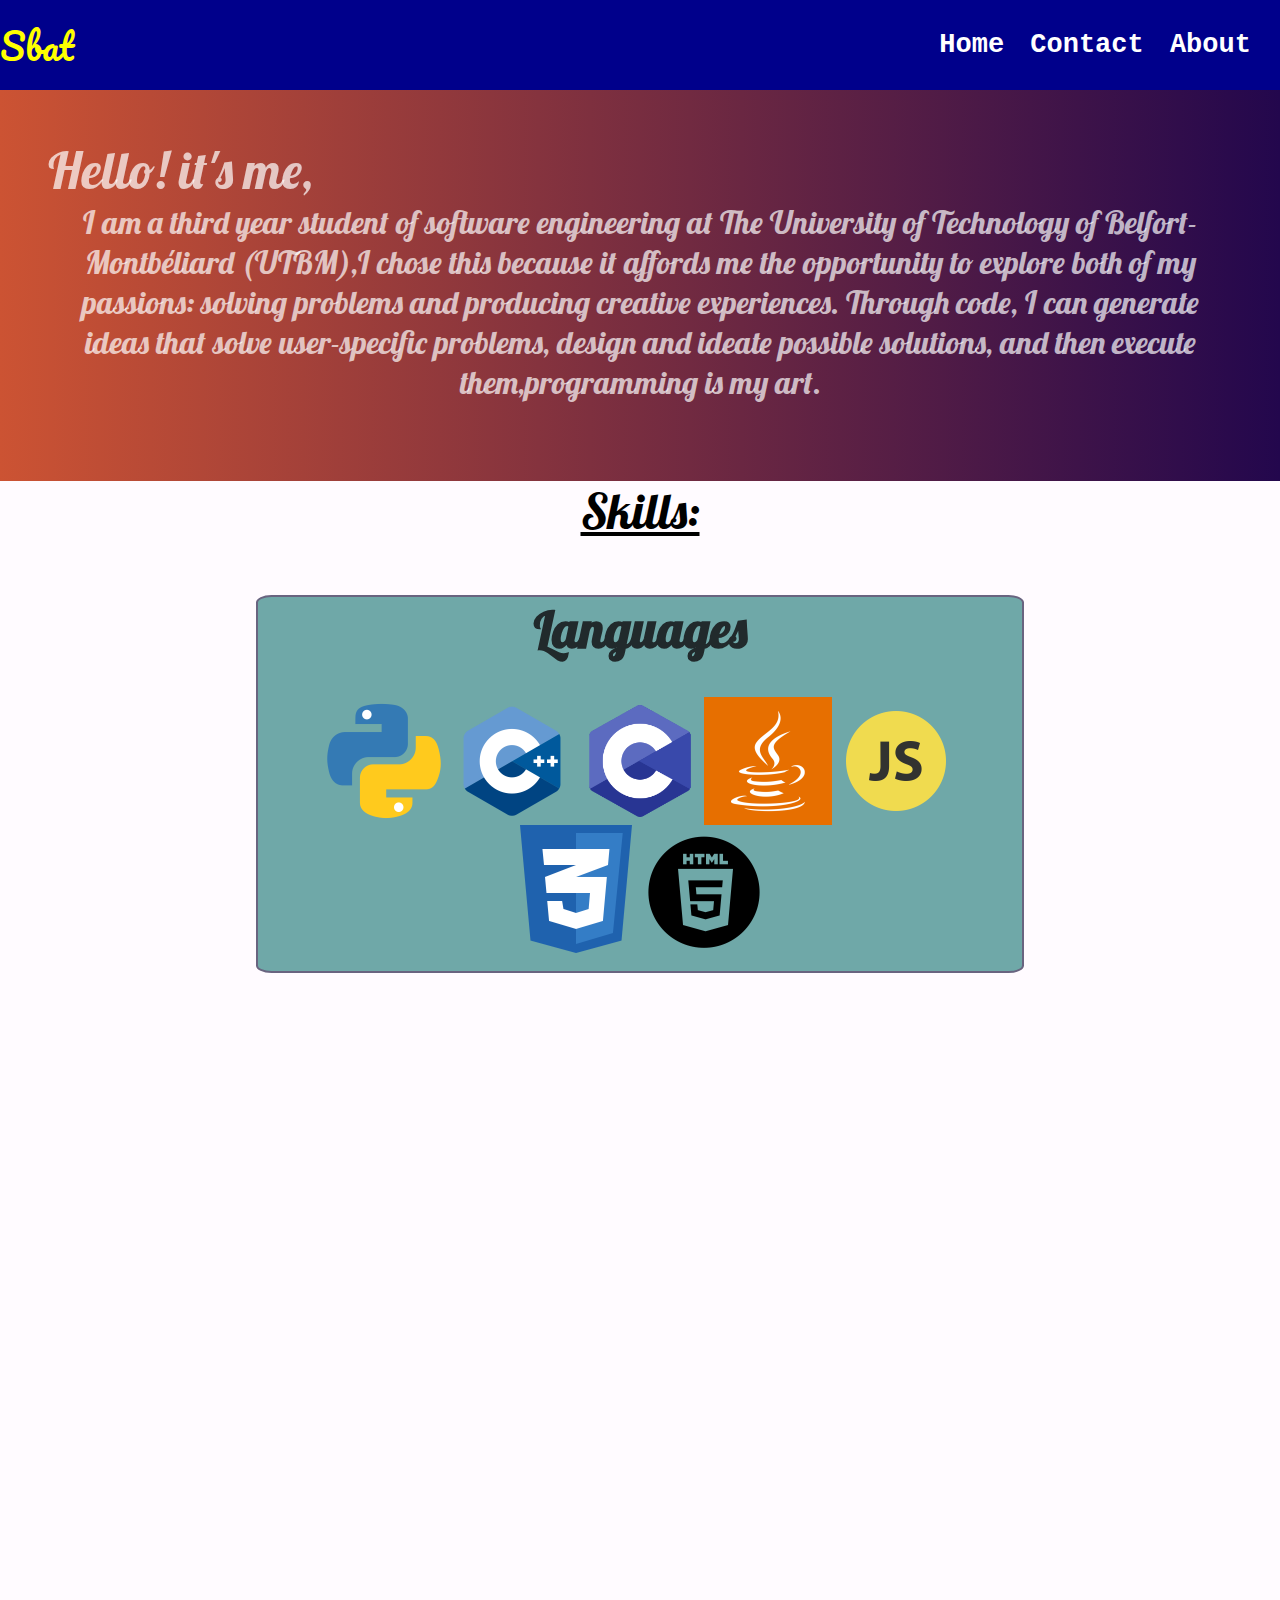
<file: index.html>
<!DOCTYPE html>
<html lang="en">
<head>
    <meta charset="UTF-8">
    <meta http-equiv="X-UA-Compatible" content="IE=edge">
    <meta name="viewport" content="width=device-width, initial-scale=1.0">
    <title>saad sbat</title>
    <link rel="stylesheet" href="style/style.css">
    <link rel="preconnect" href="https://fonts.googleapis.com">
    <link rel="preconnect" href="https://fonts.googleapis.com">
    <link rel="preconnect" href="https://fonts.gstatic.com" crossorigin>
    <link href="https://fonts.googleapis.com/css2?family=Anton&family=Dancing+Script:wght@700&family=Pacifico&family=Source+Code+Pro:ital,wght@1,600&display=swap" rel="stylesheet">
    <link rel="preconnect" href="https://fonts.googleapis.com">
    <link rel="preconnect" href="https://fonts.gstatic.com" crossorigin>
    <link href="https://fonts.googleapis.com/css2?family=Lobster&display=swap" rel="stylesheet">
</head>

<body>
    <nav class="nav-bar">
        <div class="logo">Sbat</div>
        <ul class="div-links">
            <!-- <tr> -->
                <li><a href="home.html" target="_blank">Home</a></td>
                    <li><a href="contact.html" target="_blank">Contact</a></td>
                        <li><a href="about.html" target="_blank">About</a></td>
                            <!-- </tr> -->
        </ul> 
                        
    </nav>
    <div class="main">
        <div class="div-intro">                
            <!-- <img src="img.jpg" class="img-me"> -->
            <span class="mini-title span-question">Hello! it's me,</span><br>
            <p>I am a third year student of software engineering at The University of Technology of Belfort-Montbéliard (UTBM),I chose this because it affords me the opportunity to explore both of my passions: solving problems and producing creative experiences. Through code, I can generate ideas that solve user-specific problems,
             design and ideate possible solutions, and then execute them,programming is my art.</p> 
        </div>
        <div class="div-abilities"> 
            <p class="mini-title skills-title">Skills:</p>
            <br><br><br>
            <div class="skill-block">
                <h3 class="mini-title ability-title">Languages</h3>
                <div class="div-blocks">
                    <img src="images/python_icon.png" class="img-prog">
                    <img src="images/c_plus_logo.png"  class="img-prog">
                    <img src="images/c_logo.png"  class="img-prog">
                    <img src="images/java_logo.png"  class="img-prog">
                    <img src="images/javascript_logo.png"class="img-prog">
                    <img src="images/css_logo.png" class="img-prog">
                    <img src="images/html_5_logo.png"  class="img-prog">
            </div>


                <!-- <div>
                    <p>IA<br></p>
                    <ul>
                        <li> CST </li>
                        <li>game theory</li>

                    </ul>
                </div>
                <div>
                    <p> Data Structures and Algorithms</p>
                    <ul>
                        <li> CST </li>
                        <li>game theory</li>
                    </ul>
                </div>
                <div>
                    <p>
                        OOP
                    </p>
                    <ul>
                        <li> CST </li>
                        <li>game theory</li>
                    </ul>
                </div> -->

            </div>
        </div>
    </div>
</body>
</html>
</file>
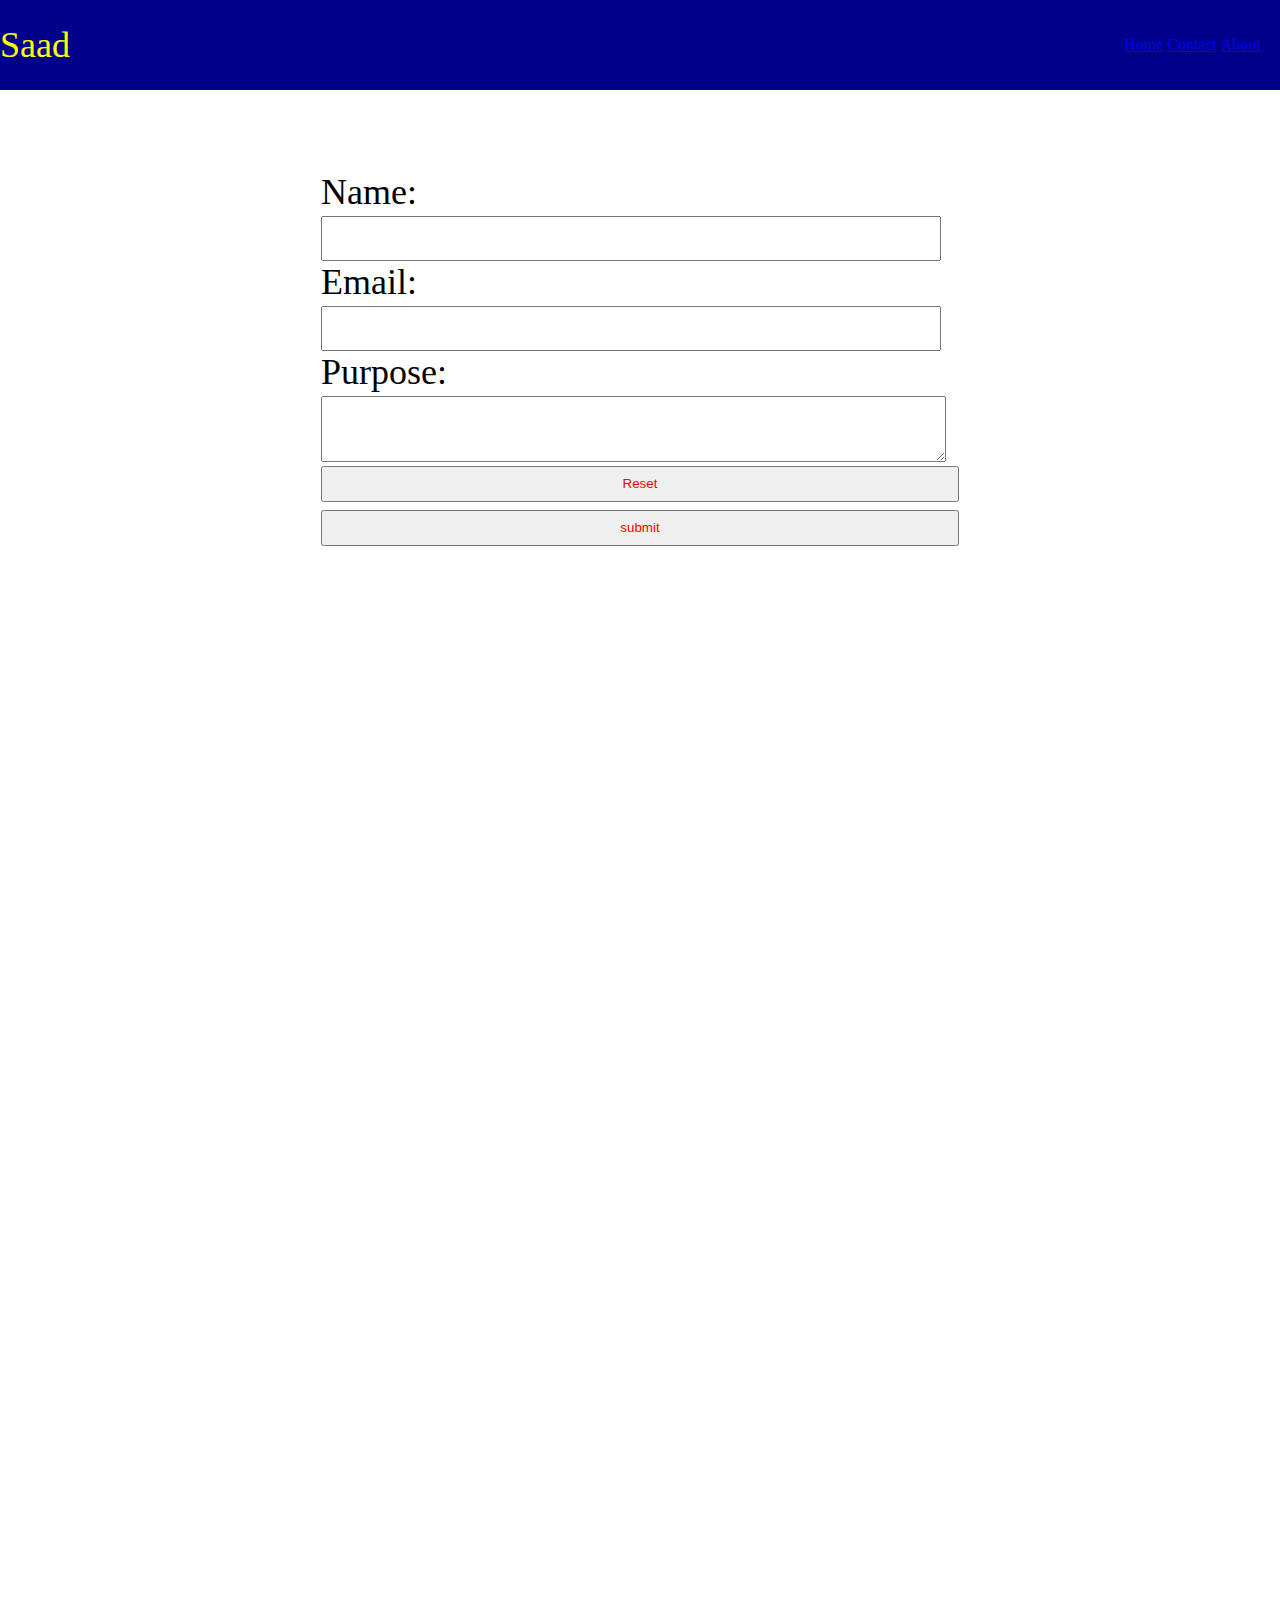
<file: contact.html>
<!DOCTYPE html>
<html lang="en">
<head>
    <meta charset="UTF-8">
    <meta http-equiv="X-UA-Compatible" content="IE=edge">
    <meta name="viewport" content="width=device-width, initial-scale=1.0">
    <title>Document</title>
    <link rel="stylesheet" href="style/style.css">

</head>
<body ">
    <!-- <h1>Contact me</h1> -->
    <nav class="nav-bar">
        <div class="logo">Saad</div>
        <table class="div-links">
            <tr>
                <td><a href="home.html" target="_blank">Home</a></td>
                <td><a href="contact.html" target="_blank">Contact</a></td>
                <td><a href="about.html" target="_blank">About</a></td>
            </tr>
        </table> 
    </nav>
    <div  class="body-contact">
        <form method="GET" class="form-contact" action="Result.html">
            <label  class="labelname">Name:</label>
            <input type="text" name="Name" required>
            <label >Email:</label>
            <input type="email" name="Email">
            <label>Purpose:</label>
            <textarea type="text-area" rows="4" style="width: 98%;"name="purpose"></textarea>
            <button type="reset" class="btn">Reset</button>            
            <button type="submit" class="btn">submit</button>     


            
        </form> 
    </div>
    
</body>
</html>
</file>
<file: style/style.css>
*{
    margin: 0;
    box-sizing: border-box;
}
body{
    background-color: white;
    height: 200vh;
}
.nav-bar{
    display: flex;
    height: 10vh;
    background-color:darkblue;
    align-items: center;

    
}
.logo{
    flex-grow: 1;
    width: fit-content;
    height: fit-content;
    font-size: 4vh;
    /* font-family: 'Dancing Script', cursive; */
    color: yellow;
    font-family: 'Pacifico', cursive;

}
.div-links{
    padding: 0;
    margin-right: 1em;
}
.div-links li{
    display: inline-block;
    padding: 5px;
    color: white;
    font-weight: 700;
    font-family: monospace;
    font-size: 3vh;
    margin: .3em;
    /* margin-right: 2em; */
}
.div-links li a{
    color: white;
    text-decoration: none;

}
.div-links li a:hover{
    background-color:blue;
    padding: .9em;
    transition: 0.5s;
}
.main{
background-color: #fffbff;
height: 200%;
}

.div-intro{
    background: linear-gradient(to right, #cc5333, #23074d);
    padding: 3em 3em 1em 3em;
    color: rgba(256, 256, 256, 0.7);
}
.mini-title{
    font-family: 'Lobster', cursive;
    font-size: 4vw;
    
}
.span-question{
    text-align: left;

}
.div-intro p{
    text-align: center;
    font-size: 3.5vh;
    font-family: 'Lobster', cursive;
    height: fit-content;
    margin-bottom: 2em;
}
.img-me{
    display: block;
    width: 35vw;
    height: 70vh;
    float: left;
    border-radius: 100%
}



.div-blocks div ul{
    font-size: 2.5vh;
}
.skills-title{
    text-align: center;
    font-size: 3em;
    text-decoration: underline;
}
.div-blocks{
    display: flex;
    flex-wrap: wrap;
    padding-bottom: 2vh;
    /* justify-content:space-between; */
    /* position: relative; */
    /* margin: 0 1em; */
    
}
.img-prog{
    display: inline-block;
    width: 10vw;
}
.ability-title{
    text-align: center;
    margin-bottom: .7em;
    color: #212a2c;

    
}
.div-blocks{
    /* margin: 0 auto; */
    justify-content: center;
    /* margin: 0 5em; */
    
 
}
.skill-block{
    border: 2px solid rgb(105, 100, 128);
    /* padding: 1em; */
    border-radius: 2%;
    margin: 0 auto;
    width: 60%;
    background-color: rgb(111, 168, 168);
}


.div-blocks div ul{
    padding: 0;
    list-style-type: none;
}





.rows{
    display: flex;
    margin: 0 auto;
    justify-content: center;
    /* width: 60%; */
    /* justify-content: space-around; */
    /* margin: 0 auto; */
}


.row{
    /* margin-left: 4vw; */
    background-color: rgb(99, 170, 170);
    border: 1px solid rgb(105, 100, 128);
    border-radius: 2%;
    padding-bottom: 2em;
    margin: 0 1em;
}
.title-row{
    font-family: 'Fjalla One', sans-serif;
    font-size: 4vw;
    text-align: center;
    
    color: #212a2c;
    
}
.list-row{
    padding-left: 7vw;
}
.element-list-row{
    text-align: start;
    font-family: 'Fjalla One', sans-serif;
    font-size: 3vw;

    /* padding-left: 0vw; */
}
.columns{
    display: flex;
    flex-direction: column;
    align-items: center;
    margin-top: 2em;
}
.column{
    font-family:"Fjalla One";
    margin: .4em;
    font-size: 3vh;
    font-weight: bold;
    background-color: rgb(111, 168, 168);
    border: 1px solid rgb(105, 100, 128);

    width: 90%;
    text-align: center;
    border-radius: 4%;
    padding: .8em;
    
}










.body-contact{
    display: flex;
    height: 30%;
}

.form-contact{
   border: 1px solid white;
    margin: auto;
    display: flex;
    flex-direction: column;
    width: 50%;
}
.form-contact label{

    /* color: white; */
    margin-bottom: 3px;
}

.form-contact input{
    width: 97.2%;
    height: 5vh;
}
.form-contact {
    font-size: 4vh;
}

.btn{
    width: 100%;
    height: 4vh;
    color: red;
    margin: 4px auto;
    


    /* margin-left:35%; */
    /* margin:10px auto; */
    /* margin-bottom: 0; */
    /* margin-top: 10px; */
}

/* end contact!!!!!!!! */
</file>
